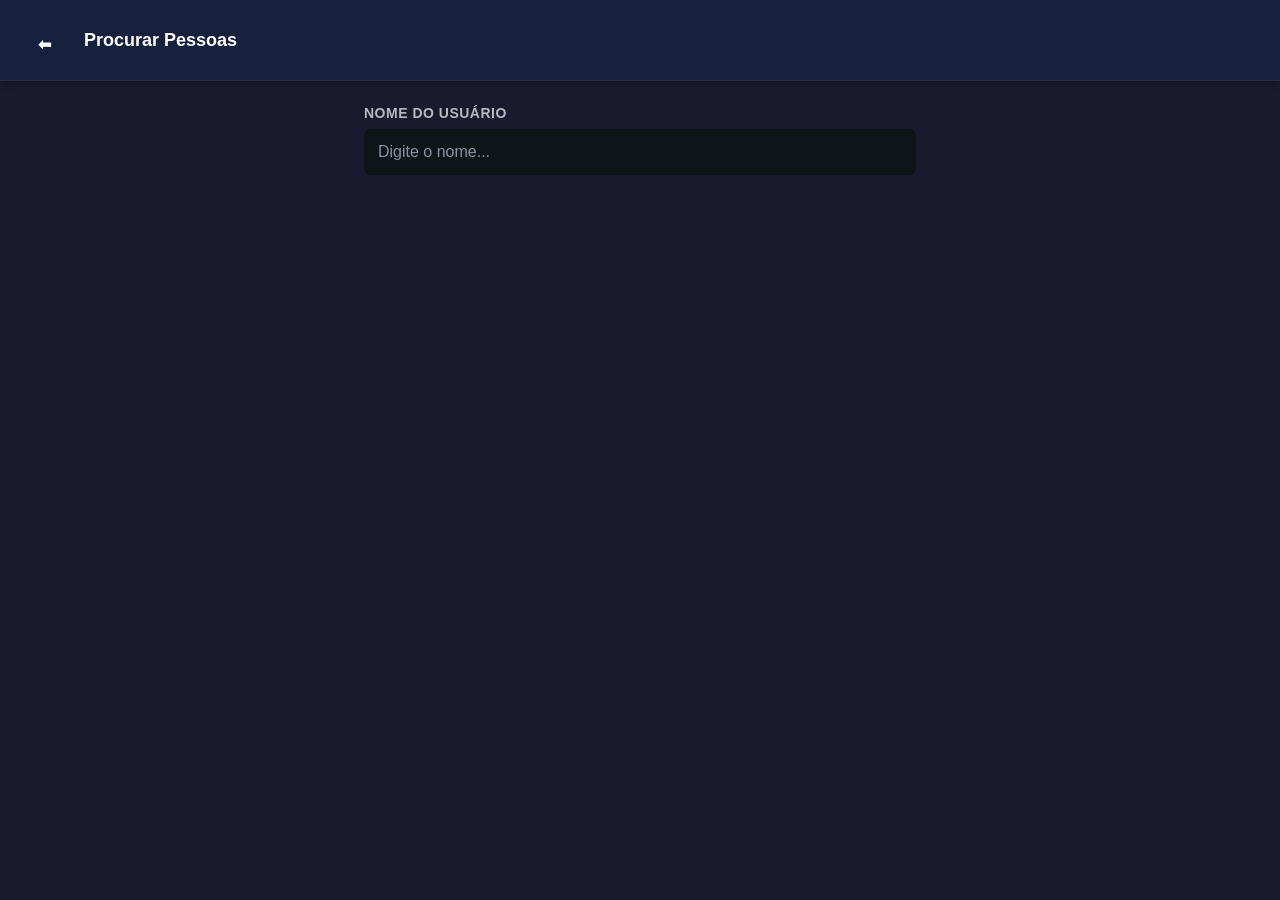
<file: searchpeoples.html>
<!DOCTYPE html>
<html lang="pt-BR">
<head>
  <meta charset="UTF-8">
  <meta name="viewport" content="width=device-width, initial-scale=1.0">
  <title>Procurar Pessoas</title>
  <link rel="stylesheet" href="static/css/style2.css">
</head>
<body>

  <!-- APPBAR -->
  <div class="friend-header" style="display:flex; align-items:center; gap:20px;">
      <button onclick="window.location.href='dashboard'"
              style="width:40px; height:40px; padding:0; display:flex; justify-content:center; align-items:center;">
          ⬅
      </button>

      <h3 style="margin: 0;">Procurar Pessoas</h3>
  </div>

  <!-- CONTEÚDO -->
  <div style="padding: 24px; max-width: 600px; margin:auto;">

      <label style="font-size:14px; margin-bottom:8px; display:block;">Nome do usuário</label>
      <input id="searchInput" type="text" placeholder="Digite o nome...">

      <div id="results" style="margin-top:20px; display:flex; flex-direction:column; gap:10px;">
          <!-- Resultados vão aparecer aqui -->
      </div>

  </div>
      <div id="frprofModal" class="modal">
      <div class="modal-content" onclick="event.stopPropagation()">
          
          <button class="modal-close" onclick="closeModal()">×</button>

          <h3 id="username">NAME HERE</h3>

          <div class="modal-buttons">
            <button class="modal-content-button-sendfr" onclick="sendfr()" id="sendfrbtn">Send Friend Request</button>
          </div>

      </div>
    </div>

<script src="/static/js/sp.js">

</script>

</body>
</html>
</file>
<file: static/css/style2.css>
* {
  margin: 0;
  padding: 0;
  box-sizing: border-box;
}

:root {
  --bg-primary: #1a1a2e;
  --bg-secondary: #16213e;
  --bg-tertiary: #0f1419;
  --accent-primary: #00d4ff;
  --accent-secondary: #00a8ff;
  --text-primary: #ffffff;
  --text-secondary: #b5bac1;
  --text-muted: #8892a0;
  --error: #ff4757;
  --success: #2ed573;
  --border: #2a3142;
  --shadow: rgba(0, 0, 0, 0.3);
}

body {
  font-family: 'Segoe UI', Tahoma, Geneva, Verdana, sans-serif;
  background-color: var(--bg-primary);
  color: var(--text-primary);
  margin: 0;
  min-height: 100vh;
}

/* ===== LANDING PAGE ===== */
.landing-container {
  display: flex;
  justify-content: center;
  align-items: center;
  min-height: 100vh;
  background: linear-gradient(135deg, #1a1a2e 0%, #16213e 100%);
}

.landing-content {
  text-align: center;
  padding: 40px;
}

.landing-title {
  font-size: 48px;
  font-weight: 700;
  margin-bottom: 16px;
  background: linear-gradient(135deg, #00d4ff 0%, #00a8ff 100%);
  -webkit-background-clip: text;
  -webkit-text-fill-color: transparent;
  background-clip: text;
}

.landing-subtitle {
  font-size: 20px;
  color: var(--text-secondary);
  margin-bottom: 40px;
}

.landing-buttons {
  display: flex;
  gap: 20px;
  justify-content: center;
}

.btn-primary, .btn-secondary {
  padding: 14px 32px;
  font-size: 16px;
  font-weight: 600;
  border-radius: 6px;
  text-decoration: none;
  transition: all 0.3s;
  display: inline-block;
}

.btn-primary {
  background: linear-gradient(135deg, var(--accent-primary) 0%, var(--accent-secondary) 100%);
  color: var(--text-primary);
}

.btn-primary:hover {
  transform: translateY(-2px);
  box-shadow: 0 8px 20px rgba(0, 212, 255, 0.3);
}

.btn-secondary {
  background: transparent;
  border: 2px solid var(--accent-primary);
  color: var(--accent-primary);
}

.btn-secondary:hover {
  background: var(--accent-primary);
  color: var(--text-primary);
}

/* ===== AUTH PAGES (LOGIN/REGISTER) ===== */
.container {
  background-color: var(--bg-secondary);
  padding: 40px;
  border-radius: 12px;
  box-shadow: 0 8px 24px var(--shadow);
  width: 440px;
  max-width: 90%;
  margin: 80px auto;
}

h1 {
  margin-bottom: 12px;
  color: var(--text-primary);
  font-size: 28px;
  font-weight: 700;
  text-align: center;
}

.subtitle {
  color: var(--text-secondary);
  font-size: 16px;
  text-align: center;
  margin-bottom: 28px;
}

.input-group {
  margin-bottom: 20px;
}

label {
  display: block;
  color: var(--text-secondary);
  font-size: 12px;
  font-weight: 700;
  text-transform: uppercase;
  letter-spacing: 0.5px;
  margin-bottom: 8px;
}

.required {
  color: var(--error);
}

input {
  width: 100%;
  padding: 12px;
  background-color: var(--bg-tertiary);
  border: 2px solid transparent;
  border-radius: 6px;
  color: var(--text-primary);
  font-size: 16px;
  transition: all 0.2s;
  outline: none;
}

input:focus {
  border-color: var(--accent-primary);
  background-color: var(--bg-primary);
}

input:hover {
  border-color: var(--border);
}

input::placeholder {
  color: var(--text-muted);
}

.forgot-password {
  display: block;
  color: var(--accent-primary);
  font-size: 14px;
  text-decoration: none;
  margin-bottom: 20px;
  transition: opacity 0.2s;
}

.forgot-password:hover {
  opacity: 0.8;
  text-decoration: underline;
}

button {
  width: 100%;
  padding: 14px;
  margin-top: 8px;
  border: none;
  border-radius: 6px;
  background: linear-gradient(135deg, var(--accent-primary) 0%, var(--accent-secondary) 100%);
  color: var(--text-primary);
  font-size: 16px;
  font-weight: 600;
  cursor: pointer;
  transition: all 0.3s;
}

button:hover {
  transform: translateY(-2px);
  box-shadow: 0 6px 16px rgba(0, 212, 255, 0.3);
}

button:active {
  transform: translateY(0);
}

p#error {
  color: var(--error);
  font-size: 14px;
  margin-top: 12px;
  text-align: center;
  min-height: 20px;
}

.register-text {
  color: var(--text-muted);
  font-size: 14px;
  margin-top: 20px;
  text-align: center;
}

.register-link {
  color: var(--accent-primary);
  text-decoration: none;
  font-weight: 600;
  transition: opacity 0.2s;
}

.register-link:hover {
  opacity: 0.8;
  text-decoration: underline;
}

/* ===== MODAL ===== */
.modal {
  display: none;
  position: fixed;
  left: 0;
  top: 0;
  width: 100%;
  height: 100%;
  background-color: rgba(0, 0, 0, 0.7);
  justify-content: center;
  align-items: center;
}

.modal-close {
  position: absolute;
  top: 12px;
  right: 12px;
  width: 32px;
  height: 32px;
  border-radius: 32px;
  border: none;
  background: transparent;
  color: var(--text-primary);
  font-size: 22px;
  font-weight: 700;
  cursor: pointer;
  transition: 0.2s;
  display: flex;
  align-items: center;
  justify-content: center;
}

.modal-close:hover {
  background: #16213e;
  box-shadow: 0 6px 16px rgba(0, 0, 0, 0.3);
  color: #ff4757;
}




.modal-content-button {
  width: 30%;
  height: 39px;
  padding: 14px;
  margin-top: 8px;
  border: none;
  border-radius: 6px;
  background: transparent;
  color: var(--text-primary);
  font-size: 16px;
  font-weight: 600;
  cursor: pointer;
  transition: all 0.3s;
  gap: 6px;
}

.modal-content-button:hover {
  background: #16213e;
  box-shadow: 0 6px 16px rgba(0, 0, 0, 0.3);
}


.modal-content-button-sendfr {
  width: 50%;
  padding: 14px;
  margin-top: 8px;
  border: none;
  border-radius: 6px;
  background: transparent;
  color: var(--text-primary);
  font-size: 16px;
  font-weight: 600;
  cursor: pointer;
  transition: all 0.3s;
  gap: 6px;
}

.modal-content-button-sendfr:hover {
  background: #16213e;
  box-shadow: 0 6px 16px rgba(0, 0, 0, 0.3);
}


.modal-content {
  background-color: var(--bg-secondary);
  padding: 32px;
  border-radius: 12px;
  width: 400px;
  max-width: 90%;
  text-align: center;
  box-shadow: 0 8px 32px var(--shadow);
  position: absolute;
  z-index: 1000000;
}


.modal-content h3 {
  color: var(--text-primary);
  font-size: 24px;
  margin-bottom: 10px;
}

.modal-subtitle {
  color: var(--text-secondary);
  font-size: 14px;
  margin-bottom: 24px;
}

/* ===== DASHBOARD ===== */
#dashboard {
  display: flex;
  height: 100vh;
  overflow: hidden;
}

#sidebar2 {
  width: 280px;
  background-color: var(--bg-secondary);
  display: flex;
  flex-direction: column;
  border-right: 1px solid var(--border);
}




.sidebar2-header {
  padding: 10px;
  display: flex;
  justify-content: center;
  align-items: center;
  border-bottom: 1px solid var(--border);
  background-color: transparent;
  border-radius: 10px;
}

.sidebar2-header h2 {
  color: var(--text-primary);
  font-size: 15px;
  font-weight: 700;
}

#sidebar1 {
  width: 60px;
  background-color: var(--bg-secondary);
  display: flex;
  flex-direction: column;
  border-right: 1px solid var(--border);
}

.sidebar1-header {
  padding: 20px;
  border-bottom: 1px solid var(--border);
  background-color: var(--bg-tertiary);
}

.sidebar1-header h2 {
  color: var(--accent-primary);
  font-size: 20px;
  font-weight: 700;
}

#friendsbtn i {
  width: 18px;
  height: 18px;
  position: relative;
  top: 1px;
}


.sidebar1-header-btnfriend {
  width: 98%;
  padding-left: 2%;
}



#friendsbtn {
  width: 100%;
  height: 70%;
  padding: 14px;
  margin-top: 8px;
  border: none;
  border-radius: 6px;
  background: transparent;
  color: var(--text-primary);
  font-size: 16px;
  display: flex;
  justify-content: center;
  align-items: center;
  font-weight: 600;
  cursor: pointer;
  transition: all 0.3s;
  gap: 10px;
}

#friendsbtn:hover {
  background: #16213e;
  box-shadow: 0 6px 16px rgba(0, 0, 0, 0.3);
}

.rooms-section {
  flex: 1;
  padding: 16px;
  overflow-y: auto;
}

.rooms-section h3 {
  color: var(--text-secondary);
  font-size: 12px;
  font-weight: 700;
  text-transform: uppercase;
  letter-spacing: 0.5px;
  margin-bottom: 12px;
}

#room-list {
  list-style: none;
}

.room-item {
  padding: 10px 12px;
  margin-bottom: 4px;
  border-radius: 6px;
  cursor: pointer;
  transition: all 0.2s;
  color: var(--text-secondary);
  font-size: 15px;
}

.room-item:hover {
  background-color: var(--bg-primary);
  color: var(--text-primary);
}

.room-item.active {
  background-color: var(--accent-primary);
  color: var(--text-primary);
  font-weight: 600;
}



#chat-area-room {
  flex: 1;
  display: flex;
  flex-direction: column;
  background-color: var(--bg-primary);
}

#concord-area {
  flex: 1;
  display: flex;
  flex-direction: column;
  background-color: var(--bg-primary);
  overflow: hidden;
}


.frtoubtn {
  width: 100%;
  height: 39px;
  padding: 0 10px;
  margin-top: 8px;
  border: none;
  border-radius: 6px;
  background: transparent;
  color: var(--text-primary);
  font-size: 16px;
  display: flex;
  justify-content: space-between;
  align-items: center;
  font-weight: 600;
  cursor: pointer;
  transition: all 0.3s;
}


.frbarbtn {
  width: 100%;
  height: 39px;
  padding: 0 10px;
  margin-top: 8px;
  border: none;
  border-radius: 6px;
  background: transparent;
  color: var(--text-primary);
  font-size: 16px;
  display: flex;
  justify-content: left;
  align-items: center;
  font-weight: 600;
  cursor: pointer;
  transition: all 0.3s;
}


.friend-name {
  display: flex;
  align-items: center;
  gap: 6px;
  margin-left: 10px;
}

.friend-actions {
  display: flex;
  gap: 6px;
  flex-direction: row;
  height: 30px;
  align-items: center;
}

.circle-btn {
  width: 28px;
  height: 28px;
  border-radius: 50%;
  border: none;
  cursor: pointer;
  display: flex;
  align-items: center;
  justify-content: center;
  background: rgba(255,255,255,0.1);
  transition: 0.2s;
  margin-bottom: 7.5px;
}

.circle-btn:hover {
  background: rgba(255,255,255,0.25);
  transform: scale(1.05);
  box-shadow: 0 6px 16px rgba(0, 0, 0, 0.3);
}

.frtoubtn:hover {
    background: #16213e;
    box-shadow: 0 6px 16px rgba(0, 0, 0, 0.3);
}

.frbarbtn:hover {
    background: #16213e;
    box-shadow: 0 6px 16px rgba(0, 0, 0, 0.3);
}

.friend-header button {
  width: 100%;
  height: 39px;
  padding: 14px;
  margin-top: 8px;
  border: none;
  border-radius: 6px;
  background: transparent;
  color: var(--text-primary);
  font-size: 16px;
  display: flex;
  justify-content: center;
  align-items: center;
  font-weight: 600;
  cursor: pointer;
  transition: all 0.3s;
}
.friend-header button:hover {
  background: #16213e;
  box-shadow: 0 6px 16px rgba(0, 0, 0, 0.3);
}

#buttonsfriend {
  width: 35%;
}

#buttonsfriend {
  display: flex;
}


#addfriends {
    width: 100%;
    padding: 14px;
    margin-top: 8px;
    border: none;
    border-radius: 6px;
    background: linear-gradient(135deg, var(--accent-primary) 0%, var(--accent-secondary) 100%);
    color: var(--text-primary);
    font-size: 16px;
    font-weight: 600;
    cursor: pointer;
    transition: all 0.3s;
}

.friend-header {
  padding: 16px 24px;
  border-bottom: 1px solid var(--border);
  background-color: var(--bg-secondary);
  box-shadow: 0 2px 8px var(--shadow);
}

.friend-header h3 {
  color: var(--text-primary);
  font-size: 18px;
  font-weight: 600;
}


.friend-header-req {
  padding: 16px 24px;
  border-bottom: 1px solid var(--border);
  background-color: var(--bg-secondary);
  box-shadow: inset 0 -2px 8px var(--shadow);
}

.friend-header-req h3 {
  color: var(--text-primary);
  font-size: 18px;
  font-weight: 600;
}

#messages {
  flex: 1;
  overflow-y: auto;
  padding: 20px 24px;
  display: flex;
  flex-direction: column;
  gap: 12px;
}

.message {
  display: flex;
  gap: 8px;
  padding: 8px 12px;
  border-radius: 6px;
  background-color: rgba(255, 255, 255, 0.03);
  transition: background-color 0.2s;
}

.message:hover {
  background-color: rgba(255, 255, 255, 0.05);
}

.message-author {
  font-weight: 700;
  font-size: 15px;
}

.message-author::after {
  content: ":";
  margin-right: 8px;
  color: var(--text-muted);
}

.message-text {
  color: var(--text-primary);
  font-size: 15px;
  word-wrap: break-word;
}

.message-input-area {
  padding: 20px 24px;
  background-color: var(--bg-secondary);
  border-top: 1px solid var(--border);
  display: flex;
  gap: 12px;
}

.message-input-area input {
  flex: 1;
  margin: 0;
}

.message-input-area button {
  width: auto;
  padding: 12px 24px;
  margin: 0;
}

/* ===== SCROLLBAR ===== */
::-webkit-scrollbar {
  width: 8px;
  height: 8px;
}

::-webkit-scrollbar-track {
  background: var(--bg-tertiary);
}

::-webkit-scrollbar-thumb {
  background: var(--border);
  border-radius: 4px;
}

::-webkit-scrollbar-thumb:hover {
  background: var(--text-muted);
}

/* ===== RESPONSIVE ===== */
@media (max-width: 768px) {
  #sidebar2 {
    width: 200px;
  }
  
  .landing-title {
    font-size: 36px;
  }
  
  .landing-buttons {
    flex-direction: column;
  }
}

/* --- Tela de loading --- */
#loading-screen {
  position: fixed;
  inset: 0;
  background: #0d1117;
  color: white;
  display: flex;
  flex-direction: column;
  justify-content: center;
  align-items: center;
  font-family: sans-serif;
  font-size: 1.2em;
  z-index: 9999;
  transition: opacity 0.5s ease;
}

/* --- Animação do loader --- */
.loader {
  width: 60px;
  height: 60px;
  border: 5px solid #1f6feb;
  border-top-color: transparent;
  border-radius: 50%;
  animation: spin 1s linear infinite;
  margin-bottom: 15px;
}

@keyframes spin {
  to {
    transform: rotate(360deg);
  }
}

/* --- Quando esconder --- */
#loading-screen.hidden {
  opacity: 0;
  pointer-events: none;
}

#acceptBtn {
  background: transparent;
}

#declineBtn {
  background: transparent;
}

#acceptBtn:hover {
    transform: translateY(-2px);
    box-shadow: 0 6px 16px rgba(16, 15, 15, 0.3);
    background: #1e1e1ee0;
}

#declineBtn:hover {
    transform: translateY(-2px);
    box-shadow: 0 6px 16px rgba(16, 15, 15, 0.3);
    background: #1e1e1ee0;
}



#toast {
    position: fixed;
    top: -100px;
    left: 50%;
    transform: translateX(-50%);
    
    background: #2b2b2b;
    color: white;
    padding: 12px 20px;
    border-radius: 10px;

    display: flex;

    opacity: 0;
    transition: all 0.3s ease;
    gap: 10px;
}

#toast.show {
    top: 20px;
    opacity: 1;
}

#toast.hide {
    top: -100px;
    opacity: 0;
}

@media (max-width: 500px) {
    #sidebar2 {
        display: none;
    }
}

@media (max-width: 434px) {
    #sidebar1 {
        display: none;
    }
}

#message-area-name {
  width: 100%;
  display: flex;
  align-items: center;
}


.linha {
    width: 70px;
    height: 40px;
    display: flex;
    align-items: center;
    padding-left: 20px;
}

.switch {
    position: relative;
    width: 32px;
    height: 32px;
    overflow: hidden;
    cursor: pointer;
}

#switch {
    position: relative;
    width: 32px;
    height: 32px;
    overflow: hidden;
    cursor: pointer;
}


.quadrado {
    position: absolute;
    inset: 0;
    border: 2px solid rgb(255, 255, 255);
    transition: transform .35s ease;
    display: flex;
    justify-content: center;
    align-items: center;
    box-sizing: border-box;
}

.cheio {
    transform: translateY(0);
    border: none;
}

.vazio {
    transform: translateY(-40px);
    border: none;
}

.switch.active .cheio {
    transform: translateY(40px);
}

.switch.active .vazio {
    transform: translateY(0);
}

.switch:hover {
  cursor: default;
}


#switch.active .cheio {
    transform: translateY(40px);
}

#switch.active .vazio {
    transform: translateY(0);
}

#switch:hover {
  cursor: default;
}

.bolinha-central {
    width: 30px;
    height: 30px;
    border-radius: 50%;
    border: 2px solid #273c76;

    color: #273c76;

    display: flex;
    justify-content: center;
    align-items: center;

    font-size: 12px;
    font-weight: bold;

    user-select: none;
}

/* Loading */

.loading {
    display: flex;
    gap: 2px;
    align-items: center;
}

.dot {
    width: 4px;
    height: 4px;
    background: rgb(255, 255, 255);
    border-radius: 50%;
    animation: bounce 0.9s infinite;
}

.dot:nth-child(2) {
    animation-delay: 0.15s;
}

.dot:nth-child(3) {
    animation-delay: 0.30s;
}

@keyframes bounce {
    0%, 100% {
        transform: translateY(0) scale(1);
    }

    50% {
        transform: translateY(-4px) scale(1.3);
    }
}




.inputs {
  padding: 16px 24px;
  border-bottom: 1px solid var(--border);
  background-color: var(--bg-secondary);
  box-shadow: inset 0 -2px 8px var(--shadow);
}

.messages {
  padding: 16px 24px;
  border-bottom: 1px solid var(--border);
  background-color: var(--bg-secondary);
  box-shadow: inset 0 -2px 8px var(--shadow);
  display: flex;
  height: 70vh;

  /* Responsivo */
  flex-direction: column;
  min-height: 0; /* Evita overflow em containers flex */
}

.message-area {
  flex: 1;
  padding: 13px;
  border-bottom: 1px solid var(--border);
  background-color: var(--bg-secondary);

  /* Responsivo */
  overflow-y: auto;
  min-height: 0; /* Essencial para o scroll funcionar dentro de flex */
  width: 100%;
  box-sizing: border-box;
}




/* Tablets */
@media (max-width: 768px) {
  .messages {
    height: 60vh;
    padding: 12px 16px;
  }
}

/* Mobile */
@media (max-width: 480px) {
  .messages {
    height: 55vh;
    padding: 8px 12px;
  }

  .message-area {
    padding: 8px;
  }
}



hr {
  border: none;
  height: 1px;
  background: var(--border);
  margin: 4px 0;
}
</file>
